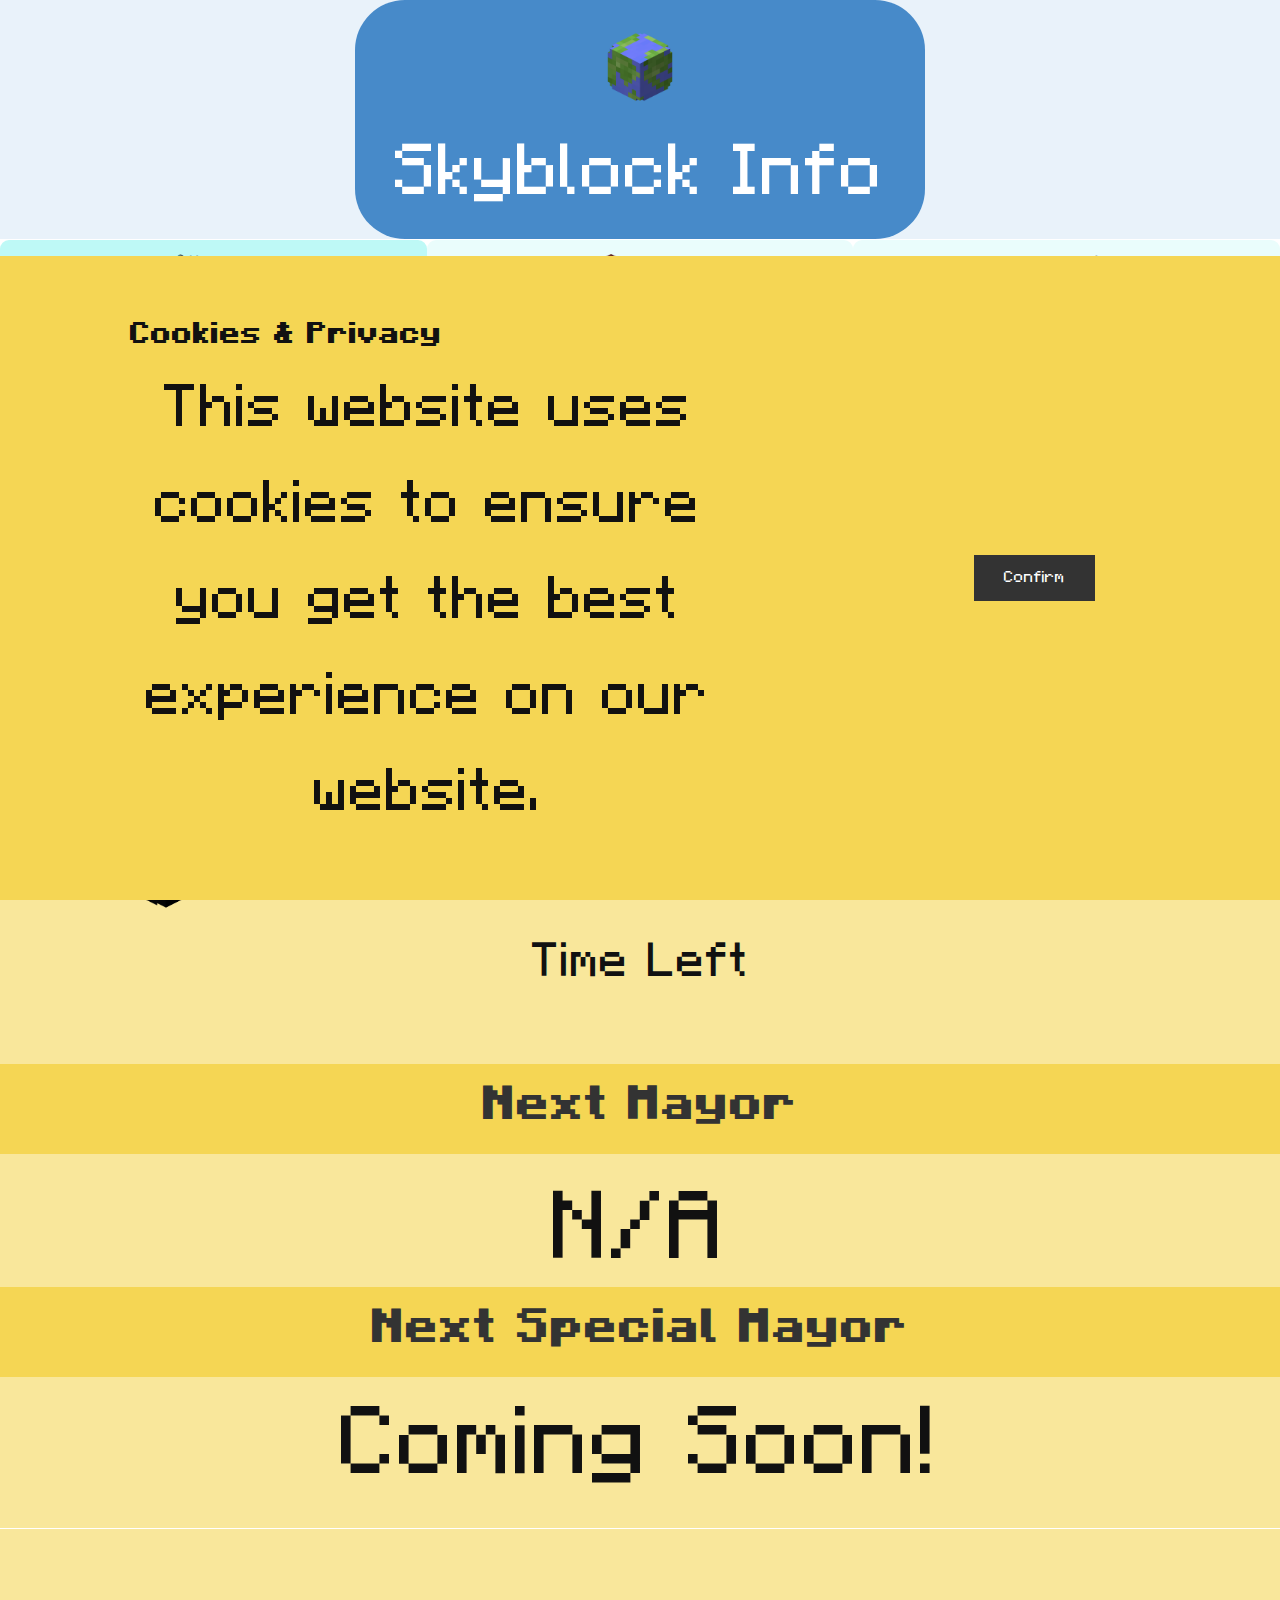
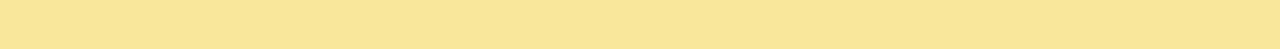
<file: index.html>
<!DOCTYPE html>
<html style="font-size: 16px;"><head>
    <meta name="viewport" content="width=device-width, initial-scale=1.0">
    <meta charset="utf-8">
    <meta name="keywords" content="Skyblock Info">
    <meta name="description" content="">
    <meta name="page_type" content="np-template-header-footer-from-plugin">
    <title>Home</title>
    <link rel="stylesheet" href="nicepage.css" media="screen">
<link rel="stylesheet" href="Home.css" media="screen">
    <script class="u-script" type="text/javascript" src="jquery.js" defer=""></script>
    <script class="u-script" type="text/javascript" src="nicepage.js" defer=""></script>
    <link rel="icon" href="images/favicon.ico">
    
    
    
    <script type="application/ld+json">{
		"@context": "http://schema.org",
		"@type": "Organization",
		"name": "SkyblockInfo",
		"logo": "images/Fast_Travel_Icon_BIG.png"
}</script>
    <meta name="theme-color" content="#478ac9">
    <meta property="og:title" content="Home">
    <meta property="og:description" content="">
    <meta property="og:type" content="website">
  <script>
    function gdprConfirmed() {
        return document.cookie.split(';').filter(function(item) {
            return item.trim().indexOf('u-gdpr-cookie=true') >= 0
        }).length;
    }
    if (gdprConfirmed()) {
    document.write("\
    \
    <!-- Google Analytics -->\
    <gascript async src=\"https://www.googletagmanager.com/gtag/js?id=G-19L62GQ0Y5\"></gascript>\
    <gascript>\
        window.dataLayer = window.dataLayer || [];\
        function gtag(){dataLayer.push(arguments);}\
        gtag('js', new Date());\
        gtag('config', 'G-19L62GQ0Y5');\
    </gascript>\
    <!-- End Google Analytics -->\
    ".replace(/gascript/g, 'script'));
    }
    </script><script src="https://www.google.com/recaptcha/api.js?render=6Lf4VQIdAAAAADTYZ2LvOxt12CAePfYzTcN639xS"></script>
    <script>
( function( grecaptcha, sitekey, actions ) {

	var recaptcha = {

		execute: function( action ) {
			grecaptcha.execute(
				sitekey,
				{ action: action }
			).then( function( token ) {
				var forms = document.getElementsByTagName( 'form' );

				for ( var i = 0; i < forms.length; i++ ) {
					var fields = forms[ i ].getElementsByTagName( 'input' );

					for ( var j = 0; j < fields.length; j++ ) {
						var field = fields[ j ];

						if ( 'recaptchaResponse' === field.getAttribute( 'name' ) ) {
							field.setAttribute( 'value', token );
							break;
						}
					}
				}
			} );
		},

		executeContact: function() {
			recaptcha.execute( actions[ 'contact' ] );
		}
	};

	grecaptcha.ready(
		recaptcha.executeContact
	);

	document.addEventListener( 'change',
		recaptcha.executeContact, false
	);
} )(
	grecaptcha,
	'6Lf4VQIdAAAAADTYZ2LvOxt12CAePfYzTcN639xS',
	{"contact":"contact"}
);
    </script>
</head>
  <body data-home-page="Home.html" data-home-page-title="Home" class="u-body"><header class="u-clearfix u-header u-palette-1-light-3 u-header" id="sec-8c83"><div class="u-clearfix u-sheet u-sheet-1">
        <div class="u-container-style u-group u-palette-1-base u-radius-50 u-shape-round u-group-1">
          <div class="u-container-layout u-container-layout-1">
            <a href="Home.html" data-page-id="55852432" class="u-image u-logo u-image-1" data-image-width="2000" data-image-height="2000" title="Home">
              <img src="images/Fast_Travel_Icon_BIG.png" class="u-logo-image u-logo-image-1">
            </a>
            <h1 class="u-custom-font u-text u-text-default u-title u-text-1">Skyblock Info</h1>
          </div>
        </div>
      </div></header>
    <section class="u-clearfix u-section-1" id="sec-dba1">
      <div class="u-expanded-width u-tab-links-align-justify u-tabs u-tabs-1">
        <ul class="u-border-2 u-border-palette-3-light-2 u-tab-list u-unstyled" role="tablist">
          <li class="u-tab-item" role="presentation">
            <a class="active u-button-style u-custom-font u-palette-4-light-3 u-radius-9 u-tab-link u-text-active-grey-90 u-tab-link-1" id="link-tab-b43d" href="#tab-b43d" role="tab" aria-controls="tab-b43d" aria-selected="true"><span class="u-file-icon u-icon"><img src="images/Aatrox.png" alt=""></span>&nbsp;Mayors<br>
            </a>
          </li>
          <li class="u-tab-item" role="presentation">
            <a class="u-button-style u-custom-font u-palette-4-light-3 u-radius-9 u-tab-link u-text-active-grey-90 u-tab-link-2" id="link-tab-33d3" href="#tab-33d3" role="tab" aria-controls="tab-33d3" aria-selected="false"><span class="u-file-icon u-icon"><img src="images/Netherrack_JE3.png" alt=""></span>&nbsp;Timers<br>
            </a>
          </li>
          <li class="u-tab-item" role="presentation">
            <a class="u-button-style u-custom-font u-palette-4-light-3 u-radius-9 u-tab-link u-text-active-grey-90 u-tab-link-3" id="link-tab-2047" href="#tab-2047" role="tab" aria-controls="tab-2047" aria-selected="false">Suggest</a>
          </li>
        </ul>
        <div class="u-tab-content">
          <div class="u-align-center u-container-style u-palette-3-light-2 u-shape-rectangle u-tab-active u-tab-pane u-tab-pane-1" id="tab-b43d" role="tabpanel" aria-labelledby="link-tab-b43d">
            <div class="u-container-layout u-container-layout-1">
              <div class="u-align-center u-container-style u-expanded-width u-group u-palette-3-light-1 u-shape-rectangle u-group-1">
                <div class="u-container-layout u-container-layout-2">
                  <h1 class="u-custom-font u-text u-text-grey-80 u-text-1">Current Mayor</h1>
                </div>
              </div>
              <div class="u-clearfix u-expanded-width u-layout-wrap u-layout-wrap-1">
                <div class="u-layout">
                  <div class="u-layout-row">
                    <div class="u-size-14">
                      <div class="u-layout-col">
                        <div class="u-container-style u-layout-cell u-size-60 u-layout-cell-1">
                          <div class="u-container-layout u-container-layout-3">
                            <h1 class="u-custom-font u-text u-text-default u-text-2"> Scorpious<br>
                            </h1>
                            <img class="u-image u-image-default u-image-1" src="images/Scorpius.png" alt="" data-image-width="500" data-image-height="1080">
                          </div>
                        </div>
                      </div>
                    </div>
                    <div class="u-size-46">
                      <div class="u-layout-col">
                        <div class="u-size-60">
                          <div class="u-layout-row">
                            <div class="u-container-style u-layout-cell u-size-60 u-layout-cell-2">
                              <div class="u-container-layout u-container-layout-4">
                                <h3 class="u-custom-font u-text u-text-custom-color-1 u-text-default u-text-3"> Bribe</h3>
                                <h4 class="u-custom-font u-text u-text-grey-70 u-text-4"> If Scorpius wins and you voted for him, Mayor Scorpius will offer you&nbsp;<span class="u-text-palette-3-light-1">50,000,&nbsp;100,000,&nbsp;250,000,&nbsp;500,000, or&nbsp;1,000,000</span>&nbsp;coins (based on playtime) as a token of gratitude.
                                </h4>
                                <h3 class="u-custom-font u-text u-text-custom-color-1 u-text-default u-text-5"> Darker Auctions</h3>
                                <h4 class="u-custom-font u-text u-text-grey-70 u-text-6"> Scorpius will intrude in Dark Auctions, increasing the number of rounds to 7 and offering special items.</h4>
                              </div>
                            </div>
                          </div>
                        </div>
                      </div>
                    </div>
                  </div>
                </div>
              </div>
              <h2 class="u-custom-font u-text u-text-default u-text-7">Time Left </h2>
              <div class="u-align-center u-clearfix u-custom-html u-custom-html-1"><!-- Display the countdown timer in an element -->
                <style> p {
  text-align: center;
  font-size: 60px;
  margin-top: 0px;
  font-family: MinecraftRegular-Bmg3;
} </style>
                <p id="next_mayor"></p>
                <script> // Set the date we're counting down to
var countDownDate = new Date("Nov 1, 2021 16:15:00").getTime();
// Update the count down every 1 second
var x = setInterval(function() {
  // Get today's date and time
  var now = new Date().getTime();
  // Find the distance between now and the count down date
  var distance = countDownDate - now;
  // Time calculations for days, hours, minutes and seconds
  var days = Math.floor(distance / (1000 * 60 * 60 * 24));
  var hours = Math.floor((distance % (1000 * 60 * 60 * 24)) / (1000 * 60 * 60));
  var minutes = Math.floor((distance % (1000 * 60 * 60)) / (1000 * 60));
  var seconds = Math.floor((distance % (1000 * 60)) / 1000);
  // Display the result in the element with id="demo"
  document.getElementById("next_mayor").innerHTML = days + "d " + hours + "h "
  + minutes + "m " + seconds + "s ";
  // If the count down is finished, write some text
  if (distance < 0) {
    clearInterval(x);
    document.getElementById("next_mayor").innerHTML = "EXPIRED";
  }
}, 1000); </script>
              </div>
              <div class="u-container-style u-expanded-width u-group u-palette-3-light-1 u-shape-rectangle u-group-2">
                <div class="u-container-layout u-container-layout-5">
                  <h1 class="u-align-center u-custom-font u-text u-text-grey-80 u-text-8">Next Mayor</h1>
                </div>
              </div>
              <div class="u-clearfix u-custom-html u-custom-html-2">
                <script> // Set the date we're counting down to
var countDownDate = new Date("Dec 7, 2021 1:15:00").getTime();
// Update the count down every 1 second
var x = setInterval(function() {
  // Get today's date and time
  var now = new Date().getTime();
  // Find the distance between now and the count down date
  var distance = countDownDate - now;
  // Time calculations for days, hours, minutes and seconds
  var days = Math.floor(distance / (1000 * 60 * 60 * 24));
  var hours = Math.floor((distance % (1000 * 60 * 60 * 24)) / (1000 * 60 * 60));
  var minutes = Math.floor((distance % (1000 * 60 * 60)) / (1000 * 60));
  var seconds = Math.floor((distance % (1000 * 60)) / 1000);
  // Display the result in the element with id="demo"
  document.getElementById("special_mayor").innerHTML = days + "d " + hours + "h "
  + minutes + "m " + seconds + "s ";
  // If the count down is finished, write some text
  if (distance < 0) {
    clearInterval(x);
    document.getElementById("special_mayor").innerHTML = "SPECIAL MAYOR ACTIVE";
  }
}, 1000); </script>
              </div>
              <h1 class="u-custom-font u-text u-text-default u-text-9">N/A</h1>
              <div class="u-align-center u-container-style u-expanded-width u-group u-palette-3-light-1 u-shape-rectangle u-group-3">
                <div class="u-container-layout u-container-layout-6">
                  <h1 class="u-custom-font u-text u-text-grey-80 u-text-10">Next Special Mayor</h1>
                </div>
              </div>
              <h1 class="u-custom-font u-text u-text-default u-text-11">Coming Soon!<br>
              </h1>
            </div>
          </div>
          <div class="u-container-style u-palette-3-light-2 u-shape-rectangle u-tab-pane u-tab-pane-2" id="tab-33d3" role="tabpanel" aria-labelledby="link-tab-33d3">
            <div class="u-container-layout u-container-layout-7">
              <div class="u-align-center u-container-style u-expanded-width u-group u-palette-3-light-1 u-shape-rectangle u-group-4">
                <div class="u-container-layout u-container-layout-8">
                  <h1 class="u-custom-font u-text u-text-grey-80 u-text-12">Timers<br>
                    <span style="font-size: 2.25rem;">Data From:&nbsp;https://hypixel.inventivetalent.org/</span>
                  </h1>
                </div>
              </div>
              <div class="u-clearfix u-custom-html u-custom-html-3">
                <iframe id="inlineFrameExample" title="Inline Frame Example" width="1140" height="1500" src="https://hypixel.inventivetalent.org/"></iframe>
              </div>
            </div>
          </div>
          <div class="u-container-style u-palette-3-light-2 u-shape-rectangle u-tab-pane u-tab-pane-3" id="tab-2047" role="tabpanel" aria-labelledby="link-tab-2047">
            <div class="u-container-layout u-container-layout-9">
              <div class="u-align-center u-container-style u-expanded-width u-group u-palette-3-light-1 u-shape-rectangle u-group-5">
                <div class="u-container-layout u-container-layout-10">
                  <h1 class="u-custom-font u-text u-text-grey-80 u-text-13">Suggest!</h1>
                </div>
              </div>
              <div class="u-form u-form-1">
                <form action="https://formspree.io/f/xknkaeqj" method="POST" class="u-clearfix u-form-spacing-10 u-form-vertical u-inner-form" source="custom" name="form-1" style="padding: 10px;">
                  <div class="u-form-group u-form-message">
                    <label for="message-53ee" class="u-form-control-hidden u-label"></label>
                    <textarea placeholder="Enter your message" rows="4" cols="50" id="message-53ee" name="message" class="u-border-1 u-border-grey-30 u-custom-font u-input u-input-rectangle u-white u-input-1" required=""></textarea>
                  </div>
                  <div class="u-align-center u-form-group u-form-submit">
                    <a href="#" class="u-btn u-btn-round u-btn-submit u-button-style u-custom-font u-radius-21 u-btn-1">Submit</a>
                    <input type="submit" value="submit" class="u-form-control-hidden">
                  </div>
                  <div class="u-form-send-message u-form-send-success"> Thank you! Your message has been sent. </div>
                  <div class="u-form-send-error u-form-send-message"> Unable to send your message. Please fix errors then try again. </div>
                  <input type="hidden" value="" name="recaptchaResponse">
                </form>
              </div>
            </div>
          </div>
        </div>
      </div>
      <div class="u-clearfix u-custom-html u-custom-html-4">
        <script> // Set the date we're counting down to
var countDownDate = new Date("Nov 1, 2021 16:15:00").getTime();
// Update the count down every 1 second
var x = setInterval(function() {
  // Get today's date and time
  var now = new Date().getTime();
    
  // Find the distance between now and the count down date
  var distance = countDownDate - now;
    
  // Time calculations for days, hours, minutes and seconds
  var days = Math.floor(distance / (1000 * 60 * 60 * 24));
  var hours = Math.floor((distance % (1000 * 60 * 60 * 24)) / (1000 * 60 * 60));
  var minutes = Math.floor((distance % (1000 * 60 * 60)) / (1000 * 60));
  var seconds = Math.floor((distance % (1000 * 60)) / 1000);
    
  // Output the result in an element with id="demo"
  document.getElementById("demo").innerHTML = days + "d " + hours + "h "
  + minutes + "m " + seconds + "s ";
    
  // If the count down is over, write some text 
  if (distance < 0) {
    clearInterval(x);
    document.getElementById("demo").innerHTML = "MAYOR OVER";
  }
}, 1000); </script>
      </div>
    </section>
    
    
    <footer class="u-align-left u-clearfix u-footer u-palette-3-light-2 u-footer" id="sec-b7b0"></footer>
  <section class="u-align-center u-clearfix u-cookies-consent u-palette-3-light-1 u-cookies-consent" id="sec-9b8f">
      <div class="u-clearfix u-sheet u-valign-middle u-sheet-1">
        <div class="u-clearfix u-expanded-width u-layout-wrap u-layout-wrap-1">
          <div class="u-gutter-0 u-layout">
            <div class="u-layout-row">
              <div class="u-container-style u-layout-cell u-left-cell u-size-43-md u-size-43-sm u-size-43-xs u-size-46-lg u-size-46-xl u-layout-cell-1">
                <div class="u-container-layout u-valign-middle u-container-layout-1">
                  <h3 class="u-text u-text-default u-text-1">Cookies &amp; Privacy</h3>
                  <p class="u-text u-text-2">This website uses cookies to ensure you get the best experience on our website.</p>
                </div>
              </div>
              <div class="u-align-left u-container-style u-layout-cell u-right-cell u-size-14-lg u-size-14-xl u-size-17-md u-size-17-sm u-size-17-xs u-layout-cell-2">
                <div class="u-container-layout u-valign-middle-lg u-valign-middle-md u-valign-middle-xl u-valign-top-sm u-valign-top-xs u-container-layout-2">
                  <a href="###" class="u-border-none u-btn u-button-confirm u-button-style u-grey-80 u-btn-1">Confirm</a>
                </div>
              </div>
            </div>
          </div>
        </div>
      </div>
    <style> .u-cookies-consent {
  background-image: none;
}

.u-cookies-consent .u-sheet-1 {
  min-height: 212px;
}

.u-cookies-consent .u-layout-wrap-1 {
  margin-top: 30px;
  margin-bottom: 30px;
}

.u-cookies-consent .u-layout-cell-1 {
  min-height: 152px;
}

.u-cookies-consent .u-container-layout-1 {
  padding: 30px 60px;
}

.u-cookies-consent .u-text-1 {
  margin-top: 0;
  margin-right: 20px;
  margin-bottom: 0;
}

.u-cookies-consent .u-text-2 {
  margin: 8px 158px 0 0;
}

.u-cookies-consent .u-layout-cell-2 {
  min-height: 152px;
}

.u-cookies-consent .u-container-layout-2 {
  padding: 30px;
}

.u-cookies-consent .u-btn-1 {
  background-image: none;
  border-style: none;
  margin: 0 auto 0 0;
}

@media (max-width: 1199px) {
  .u-cookies-consent .u-sheet-1 {
    min-height: 131px;
  }

  .u-cookies-consent .u-layout-cell-1 {
    min-height: 125px;
  }

  .u-cookies-consent .u-text-1 {
    margin-right: 0;
  }

  .u-cookies-consent .u-text-2 {
    margin-right: 5px;
  }

  .u-cookies-consent .u-layout-cell-2 {
    min-height: 125px;
  }
}

@media (max-width: 991px) {
  .u-cookies-consent .u-sheet-1 {
    min-height: 106px;
  }

  .u-cookies-consent .u-layout-cell-1 {
    min-height: 100px;
  }

  .u-cookies-consent .u-container-layout-1 {
    padding-left: 30px;
    padding-right: 30px;
  }

  .u-cookies-consent .u-text-2 {
    margin-right: 0;
  }

  .u-cookies-consent .u-layout-cell-2 {
    min-height: 100px;
  }
}

@media (max-width: 767px) {
  .u-cookies-consent .u-sheet-1 {
    min-height: 225px;
  }

  .u-cookies-consent .u-layout-cell-1 {
    min-height: 154px;
  }

  .u-cookies-consent .u-container-layout-1 {
    padding-left: 10px;
    padding-right: 10px;
    padding-bottom: 20px;
  }

  .u-cookies-consent .u-layout-cell-2 {
    min-height: 65px;
  }

  .u-cookies-consent .u-container-layout-2 {
    padding: 10px;
  }
}

@media (max-width: 575px) {
  .u-cookies-consent .u-sheet-1 {
    min-height: 121px;
  }

  .u-cookies-consent .u-layout-cell-1 {
    min-height: 100px;
  }

  .u-cookies-consent .u-layout-cell-2 {
    min-height: 15px;
  }
}</style></section>
</body></html>
</file>
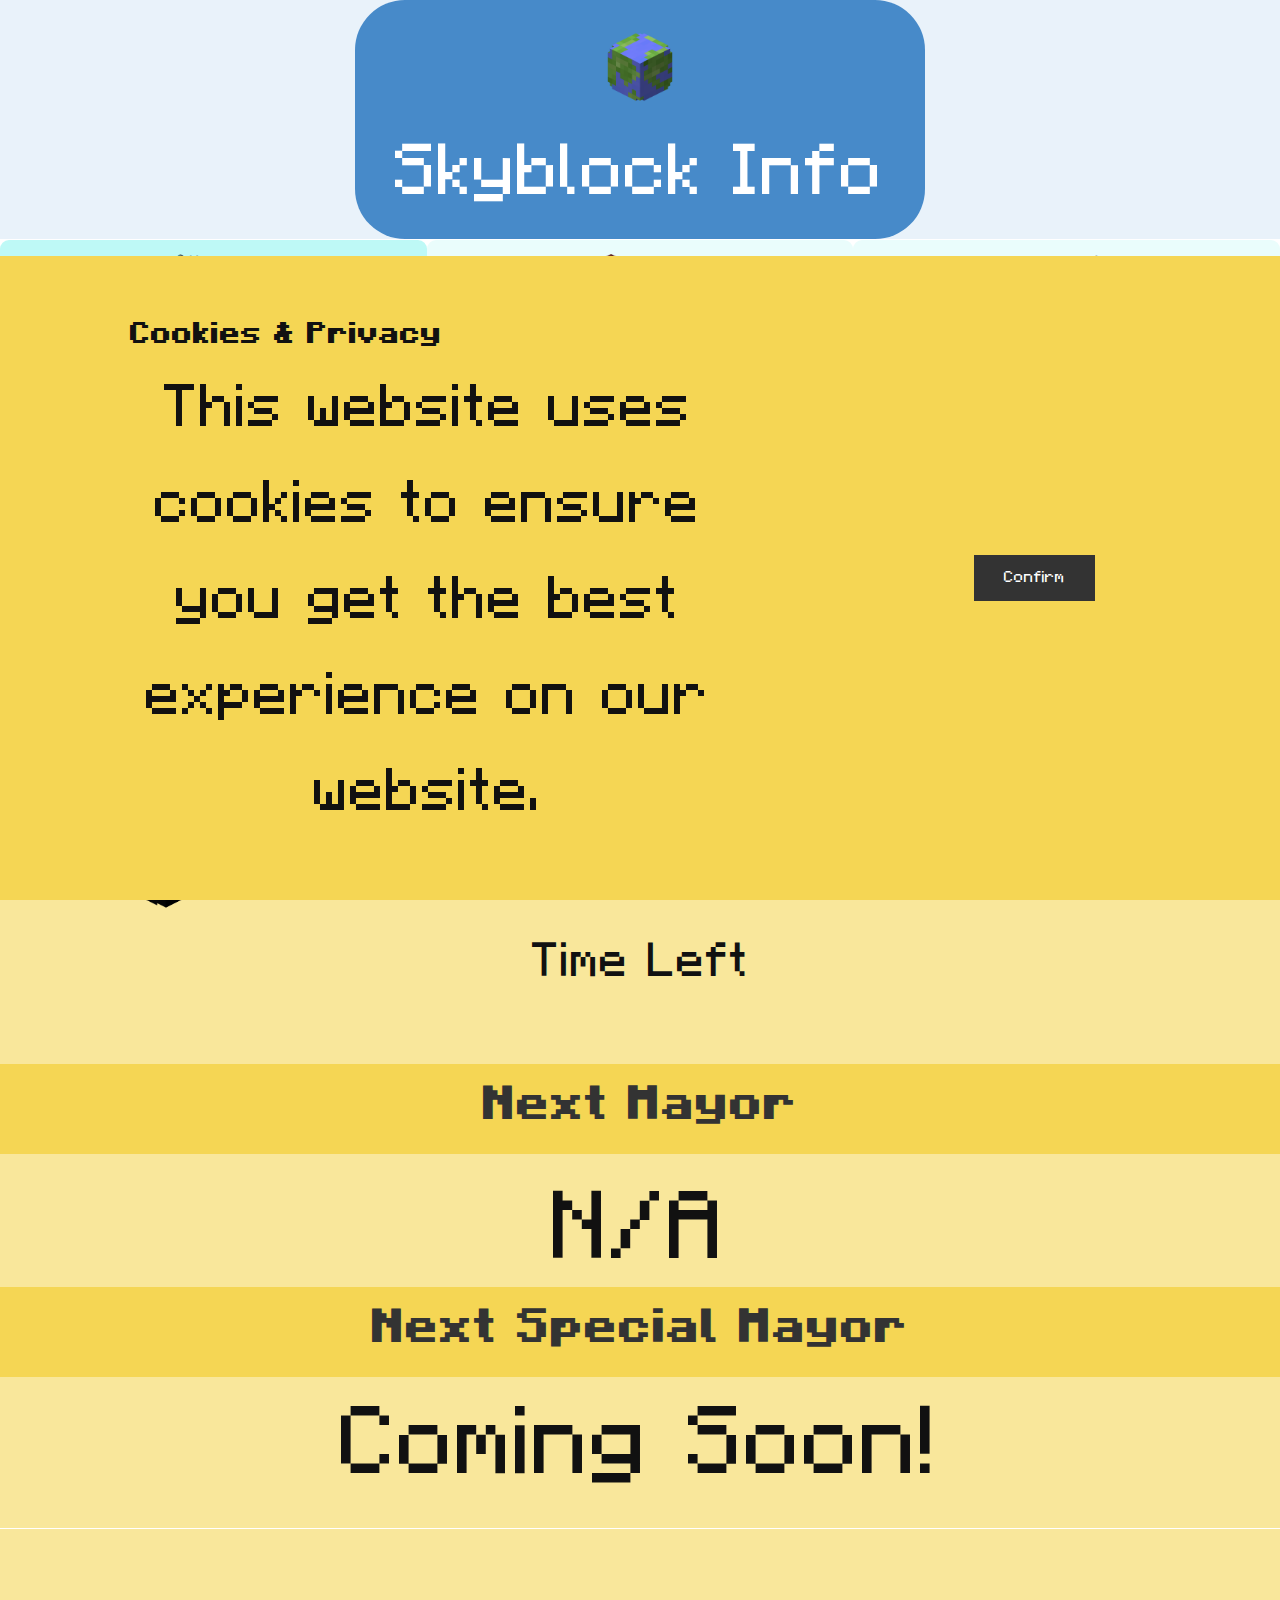
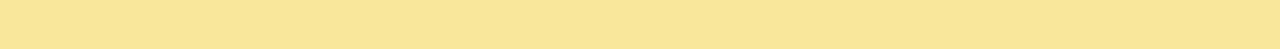
<file: Home.html>
<!DOCTYPE html>
<html style="font-size: 16px;"><head>
    <meta name="viewport" content="width=device-width, initial-scale=1.0">
    <meta charset="utf-8">
    <meta name="keywords" content="Skyblock Info">
    <meta name="description" content="">
    <meta name="page_type" content="np-template-header-footer-from-plugin">
    <title>Home</title>
    <link rel="stylesheet" href="nicepage.css" media="screen">
<link rel="stylesheet" href="Home.css" media="screen">
    <script class="u-script" type="text/javascript" src="jquery.js" defer=""></script>
    <script class="u-script" type="text/javascript" src="nicepage.js" defer=""></script>
    <link rel="icon" href="images/favicon.ico">
    
    
    
    <script type="application/ld+json">{
		"@context": "http://schema.org",
		"@type": "Organization",
		"name": "SkyblockInfo",
		"logo": "images/Fast_Travel_Icon_BIG.png"
}</script>
    <meta name="theme-color" content="#478ac9">
    <meta property="og:title" content="Home">
    <meta property="og:description" content="">
    <meta property="og:type" content="website">
  <script>
    function gdprConfirmed() {
        return document.cookie.split(';').filter(function(item) {
            return item.trim().indexOf('u-gdpr-cookie=true') >= 0
        }).length;
    }
    if (gdprConfirmed()) {
    document.write("\
    \
    <!-- Google Analytics -->\
    <gascript async src=\"https://www.googletagmanager.com/gtag/js?id=G-19L62GQ0Y5\"></gascript>\
    <gascript>\
        window.dataLayer = window.dataLayer || [];\
        function gtag(){dataLayer.push(arguments);}\
        gtag('js', new Date());\
        gtag('config', 'G-19L62GQ0Y5');\
    </gascript>\
    <!-- End Google Analytics -->\
    ".replace(/gascript/g, 'script'));
    }
    </script><script src="https://www.google.com/recaptcha/api.js?render=6Lf4VQIdAAAAADTYZ2LvOxt12CAePfYzTcN639xS"></script>
    <script>
( function( grecaptcha, sitekey, actions ) {

	var recaptcha = {

		execute: function( action ) {
			grecaptcha.execute(
				sitekey,
				{ action: action }
			).then( function( token ) {
				var forms = document.getElementsByTagName( 'form' );

				for ( var i = 0; i < forms.length; i++ ) {
					var fields = forms[ i ].getElementsByTagName( 'input' );

					for ( var j = 0; j < fields.length; j++ ) {
						var field = fields[ j ];

						if ( 'recaptchaResponse' === field.getAttribute( 'name' ) ) {
							field.setAttribute( 'value', token );
							break;
						}
					}
				}
			} );
		},

		executeContact: function() {
			recaptcha.execute( actions[ 'contact' ] );
		}
	};

	grecaptcha.ready(
		recaptcha.executeContact
	);

	document.addEventListener( 'change',
		recaptcha.executeContact, false
	);
} )(
	grecaptcha,
	'6Lf4VQIdAAAAADTYZ2LvOxt12CAePfYzTcN639xS',
	{"contact":"contact"}
);
    </script>
</head>
  <body class="u-body"><header class="u-clearfix u-header u-palette-1-light-3 u-header" id="sec-8c83"><div class="u-clearfix u-sheet u-sheet-1">
        <div class="u-container-style u-group u-palette-1-base u-radius-50 u-shape-round u-group-1">
          <div class="u-container-layout u-container-layout-1">
            <a href="Home.html" data-page-id="55852432" class="u-image u-logo u-image-1" data-image-width="2000" data-image-height="2000" title="Home">
              <img src="images/Fast_Travel_Icon_BIG.png" class="u-logo-image u-logo-image-1">
            </a>
            <h1 class="u-custom-font u-text u-text-default u-title u-text-1">Skyblock Info</h1>
          </div>
        </div>
      </div></header>
    <section class="u-clearfix u-section-1" id="sec-dba1">
      <div class="u-expanded-width u-tab-links-align-justify u-tabs u-tabs-1">
        <ul class="u-border-2 u-border-palette-3-light-2 u-tab-list u-unstyled" role="tablist">
          <li class="u-tab-item" role="presentation">
            <a class="active u-button-style u-custom-font u-palette-4-light-3 u-radius-9 u-tab-link u-text-active-grey-90 u-tab-link-1" id="link-tab-b43d" href="#tab-b43d" role="tab" aria-controls="tab-b43d" aria-selected="true"><span class="u-file-icon u-icon"><img src="images/Aatrox.png" alt=""></span>&nbsp;Mayors<br>
            </a>
          </li>
          <li class="u-tab-item" role="presentation">
            <a class="u-button-style u-custom-font u-palette-4-light-3 u-radius-9 u-tab-link u-text-active-grey-90 u-tab-link-2" id="link-tab-33d3" href="#tab-33d3" role="tab" aria-controls="tab-33d3" aria-selected="false"><span class="u-file-icon u-icon"><img src="images/Netherrack_JE3.png" alt=""></span>&nbsp;Timers<br>
            </a>
          </li>
          <li class="u-tab-item" role="presentation">
            <a class="u-button-style u-custom-font u-palette-4-light-3 u-radius-9 u-tab-link u-text-active-grey-90 u-tab-link-3" id="link-tab-2047" href="#tab-2047" role="tab" aria-controls="tab-2047" aria-selected="false">Suggest</a>
          </li>
        </ul>
        <div class="u-tab-content">
          <div class="u-align-center u-container-style u-palette-3-light-2 u-shape-rectangle u-tab-active u-tab-pane u-tab-pane-1" id="tab-b43d" role="tabpanel" aria-labelledby="link-tab-b43d">
            <div class="u-container-layout u-container-layout-1">
              <div class="u-align-center u-container-style u-expanded-width u-group u-palette-3-light-1 u-shape-rectangle u-group-1">
                <div class="u-container-layout u-container-layout-2">
                  <h1 class="u-custom-font u-text u-text-grey-80 u-text-1">Current Mayor</h1>
                </div>
              </div>
              <div class="u-clearfix u-expanded-width u-layout-wrap u-layout-wrap-1">
                <div class="u-layout">
                  <div class="u-layout-row">
                    <div class="u-size-14">
                      <div class="u-layout-col">
                        <div class="u-container-style u-layout-cell u-size-60 u-layout-cell-1">
                          <div class="u-container-layout u-container-layout-3">
                            <h1 class="u-custom-font u-text u-text-default u-text-2"> Scorpious<br>
                            </h1>
                            <img class="u-image u-image-default u-image-1" src="images/Scorpius.png" alt="" data-image-width="500" data-image-height="1080">
                          </div>
                        </div>
                      </div>
                    </div>
                    <div class="u-size-46">
                      <div class="u-layout-col">
                        <div class="u-size-60">
                          <div class="u-layout-row">
                            <div class="u-container-style u-layout-cell u-size-60 u-layout-cell-2">
                              <div class="u-container-layout u-container-layout-4">
                                <h3 class="u-custom-font u-text u-text-custom-color-1 u-text-default u-text-3"> Bribe</h3>
                                <h4 class="u-custom-font u-text u-text-grey-70 u-text-4"> If Scorpius wins and you voted for him, Mayor Scorpius will offer you&nbsp;<span class="u-text-palette-3-light-1">50,000,&nbsp;100,000,&nbsp;250,000,&nbsp;500,000, or&nbsp;1,000,000</span>&nbsp;coins (based on playtime) as a token of gratitude.
                                </h4>
                                <h3 class="u-custom-font u-text u-text-custom-color-1 u-text-default u-text-5"> Darker Auctions</h3>
                                <h4 class="u-custom-font u-text u-text-grey-70 u-text-6"> Scorpius will intrude in Dark Auctions, increasing the number of rounds to 7 and offering special items.</h4>
                              </div>
                            </div>
                          </div>
                        </div>
                      </div>
                    </div>
                  </div>
                </div>
              </div>
              <h2 class="u-custom-font u-text u-text-default u-text-7">Time Left </h2>
              <div class="u-align-center u-clearfix u-custom-html u-custom-html-1"><!-- Display the countdown timer in an element -->
                <style> p {
  text-align: center;
  font-size: 60px;
  margin-top: 0px;
  font-family: MinecraftRegular-Bmg3;
} </style>
                <p id="next_mayor"></p>
                <script> // Set the date we're counting down to
var countDownDate = new Date("Nov 1, 2021 16:15:00").getTime();
// Update the count down every 1 second
var x = setInterval(function() {
  // Get today's date and time
  var now = new Date().getTime();
  // Find the distance between now and the count down date
  var distance = countDownDate - now;
  // Time calculations for days, hours, minutes and seconds
  var days = Math.floor(distance / (1000 * 60 * 60 * 24));
  var hours = Math.floor((distance % (1000 * 60 * 60 * 24)) / (1000 * 60 * 60));
  var minutes = Math.floor((distance % (1000 * 60 * 60)) / (1000 * 60));
  var seconds = Math.floor((distance % (1000 * 60)) / 1000);
  // Display the result in the element with id="demo"
  document.getElementById("next_mayor").innerHTML = days + "d " + hours + "h "
  + minutes + "m " + seconds + "s ";
  // If the count down is finished, write some text
  if (distance < 0) {
    clearInterval(x);
    document.getElementById("next_mayor").innerHTML = "EXPIRED";
  }
}, 1000); </script>
              </div>
              <div class="u-container-style u-expanded-width u-group u-palette-3-light-1 u-shape-rectangle u-group-2">
                <div class="u-container-layout u-container-layout-5">
                  <h1 class="u-align-center u-custom-font u-text u-text-grey-80 u-text-8">Next Mayor</h1>
                </div>
              </div>
              <div class="u-clearfix u-custom-html u-custom-html-2">
                <script> // Set the date we're counting down to
var countDownDate = new Date("Dec 7, 2021 1:15:00").getTime();
// Update the count down every 1 second
var x = setInterval(function() {
  // Get today's date and time
  var now = new Date().getTime();
  // Find the distance between now and the count down date
  var distance = countDownDate - now;
  // Time calculations for days, hours, minutes and seconds
  var days = Math.floor(distance / (1000 * 60 * 60 * 24));
  var hours = Math.floor((distance % (1000 * 60 * 60 * 24)) / (1000 * 60 * 60));
  var minutes = Math.floor((distance % (1000 * 60 * 60)) / (1000 * 60));
  var seconds = Math.floor((distance % (1000 * 60)) / 1000);
  // Display the result in the element with id="demo"
  document.getElementById("special_mayor").innerHTML = days + "d " + hours + "h "
  + minutes + "m " + seconds + "s ";
  // If the count down is finished, write some text
  if (distance < 0) {
    clearInterval(x);
    document.getElementById("special_mayor").innerHTML = "SPECIAL MAYOR ACTIVE";
  }
}, 1000); </script>
              </div>
              <h1 class="u-custom-font u-text u-text-default u-text-9">N/A</h1>
              <div class="u-align-center u-container-style u-expanded-width u-group u-palette-3-light-1 u-shape-rectangle u-group-3">
                <div class="u-container-layout u-container-layout-6">
                  <h1 class="u-custom-font u-text u-text-grey-80 u-text-10">Next Special Mayor</h1>
                </div>
              </div>
              <h1 class="u-custom-font u-text u-text-default u-text-11">Coming Soon!<br>
              </h1>
            </div>
          </div>
          <div class="u-container-style u-palette-3-light-2 u-shape-rectangle u-tab-pane u-tab-pane-2" id="tab-33d3" role="tabpanel" aria-labelledby="link-tab-33d3">
            <div class="u-container-layout u-container-layout-7">
              <div class="u-align-center u-container-style u-expanded-width u-group u-palette-3-light-1 u-shape-rectangle u-group-4">
                <div class="u-container-layout u-container-layout-8">
                  <h1 class="u-custom-font u-text u-text-grey-80 u-text-12">Timers<br>
                    <span style="font-size: 2.25rem;">Data From:&nbsp;https://hypixel.inventivetalent.org/</span>
                  </h1>
                </div>
              </div>
              <div class="u-clearfix u-custom-html u-custom-html-3">
                <iframe id="inlineFrameExample" title="Inline Frame Example" width="1140" height="1500" src="https://hypixel.inventivetalent.org/"></iframe>
              </div>
            </div>
          </div>
          <div class="u-container-style u-palette-3-light-2 u-shape-rectangle u-tab-pane u-tab-pane-3" id="tab-2047" role="tabpanel" aria-labelledby="link-tab-2047">
            <div class="u-container-layout u-container-layout-9">
              <div class="u-align-center u-container-style u-expanded-width u-group u-palette-3-light-1 u-shape-rectangle u-group-5">
                <div class="u-container-layout u-container-layout-10">
                  <h1 class="u-custom-font u-text u-text-grey-80 u-text-13">Suggest!</h1>
                </div>
              </div>
              <div class="u-form u-form-1">
                <form action="https://formspree.io/f/xknkaeqj" method="POST" class="u-clearfix u-form-spacing-10 u-form-vertical u-inner-form" source="custom" name="form-1" style="padding: 10px;">
                  <div class="u-form-group u-form-message">
                    <label for="message-53ee" class="u-form-control-hidden u-label"></label>
                    <textarea placeholder="Enter your message" rows="4" cols="50" id="message-53ee" name="message" class="u-border-1 u-border-grey-30 u-custom-font u-input u-input-rectangle u-white u-input-1" required=""></textarea>
                  </div>
                  <div class="u-align-center u-form-group u-form-submit">
                    <a href="#" class="u-btn u-btn-round u-btn-submit u-button-style u-custom-font u-radius-21 u-btn-1">Submit</a>
                    <input type="submit" value="submit" class="u-form-control-hidden">
                  </div>
                  <div class="u-form-send-message u-form-send-success"> Thank you! Your message has been sent. </div>
                  <div class="u-form-send-error u-form-send-message"> Unable to send your message. Please fix errors then try again. </div>
                  <input type="hidden" value="" name="recaptchaResponse">
                </form>
              </div>
            </div>
          </div>
        </div>
      </div>
      <div class="u-clearfix u-custom-html u-custom-html-4">
        <script> // Set the date we're counting down to
var countDownDate = new Date("Nov 1, 2021 16:15:00").getTime();
// Update the count down every 1 second
var x = setInterval(function() {
  // Get today's date and time
  var now = new Date().getTime();
    
  // Find the distance between now and the count down date
  var distance = countDownDate - now;
    
  // Time calculations for days, hours, minutes and seconds
  var days = Math.floor(distance / (1000 * 60 * 60 * 24));
  var hours = Math.floor((distance % (1000 * 60 * 60 * 24)) / (1000 * 60 * 60));
  var minutes = Math.floor((distance % (1000 * 60 * 60)) / (1000 * 60));
  var seconds = Math.floor((distance % (1000 * 60)) / 1000);
    
  // Output the result in an element with id="demo"
  document.getElementById("demo").innerHTML = days + "d " + hours + "h "
  + minutes + "m " + seconds + "s ";
    
  // If the count down is over, write some text 
  if (distance < 0) {
    clearInterval(x);
    document.getElementById("demo").innerHTML = "MAYOR OVER";
  }
}, 1000); </script>
      </div>
    </section>
    
    
    <footer class="u-align-left u-clearfix u-footer u-palette-3-light-2 u-footer" id="sec-b7b0"></footer>
  <section class="u-align-center u-clearfix u-cookies-consent u-palette-3-light-1 u-cookies-consent" id="sec-9b8f">
      <div class="u-clearfix u-sheet u-valign-middle u-sheet-1">
        <div class="u-clearfix u-expanded-width u-layout-wrap u-layout-wrap-1">
          <div class="u-gutter-0 u-layout">
            <div class="u-layout-row">
              <div class="u-container-style u-layout-cell u-left-cell u-size-43-md u-size-43-sm u-size-43-xs u-size-46-lg u-size-46-xl u-layout-cell-1">
                <div class="u-container-layout u-valign-middle u-container-layout-1">
                  <h3 class="u-text u-text-default u-text-1">Cookies &amp; Privacy</h3>
                  <p class="u-text u-text-2">This website uses cookies to ensure you get the best experience on our website.</p>
                </div>
              </div>
              <div class="u-align-left u-container-style u-layout-cell u-right-cell u-size-14-lg u-size-14-xl u-size-17-md u-size-17-sm u-size-17-xs u-layout-cell-2">
                <div class="u-container-layout u-valign-middle-lg u-valign-middle-md u-valign-middle-xl u-valign-top-sm u-valign-top-xs u-container-layout-2">
                  <a href="###" class="u-border-none u-btn u-button-confirm u-button-style u-grey-80 u-btn-1">Confirm</a>
                </div>
              </div>
            </div>
          </div>
        </div>
      </div>
    <style> .u-cookies-consent {
  background-image: none;
}

.u-cookies-consent .u-sheet-1 {
  min-height: 212px;
}

.u-cookies-consent .u-layout-wrap-1 {
  margin-top: 30px;
  margin-bottom: 30px;
}

.u-cookies-consent .u-layout-cell-1 {
  min-height: 152px;
}

.u-cookies-consent .u-container-layout-1 {
  padding: 30px 60px;
}

.u-cookies-consent .u-text-1 {
  margin-top: 0;
  margin-right: 20px;
  margin-bottom: 0;
}

.u-cookies-consent .u-text-2 {
  margin: 8px 158px 0 0;
}

.u-cookies-consent .u-layout-cell-2 {
  min-height: 152px;
}

.u-cookies-consent .u-container-layout-2 {
  padding: 30px;
}

.u-cookies-consent .u-btn-1 {
  background-image: none;
  border-style: none;
  margin: 0 auto 0 0;
}

@media (max-width: 1199px) {
  .u-cookies-consent .u-sheet-1 {
    min-height: 131px;
  }

  .u-cookies-consent .u-layout-cell-1 {
    min-height: 125px;
  }

  .u-cookies-consent .u-text-1 {
    margin-right: 0;
  }

  .u-cookies-consent .u-text-2 {
    margin-right: 5px;
  }

  .u-cookies-consent .u-layout-cell-2 {
    min-height: 125px;
  }
}

@media (max-width: 991px) {
  .u-cookies-consent .u-sheet-1 {
    min-height: 106px;
  }

  .u-cookies-consent .u-layout-cell-1 {
    min-height: 100px;
  }

  .u-cookies-consent .u-container-layout-1 {
    padding-left: 30px;
    padding-right: 30px;
  }

  .u-cookies-consent .u-text-2 {
    margin-right: 0;
  }

  .u-cookies-consent .u-layout-cell-2 {
    min-height: 100px;
  }
}

@media (max-width: 767px) {
  .u-cookies-consent .u-sheet-1 {
    min-height: 225px;
  }

  .u-cookies-consent .u-layout-cell-1 {
    min-height: 154px;
  }

  .u-cookies-consent .u-container-layout-1 {
    padding-left: 10px;
    padding-right: 10px;
    padding-bottom: 20px;
  }

  .u-cookies-consent .u-layout-cell-2 {
    min-height: 65px;
  }

  .u-cookies-consent .u-container-layout-2 {
    padding: 10px;
  }
}

@media (max-width: 575px) {
  .u-cookies-consent .u-sheet-1 {
    min-height: 121px;
  }

  .u-cookies-consent .u-layout-cell-1 {
    min-height: 100px;
  }

  .u-cookies-consent .u-layout-cell-2 {
    min-height: 15px;
  }
}</style></section>
</body></html>
</file>
